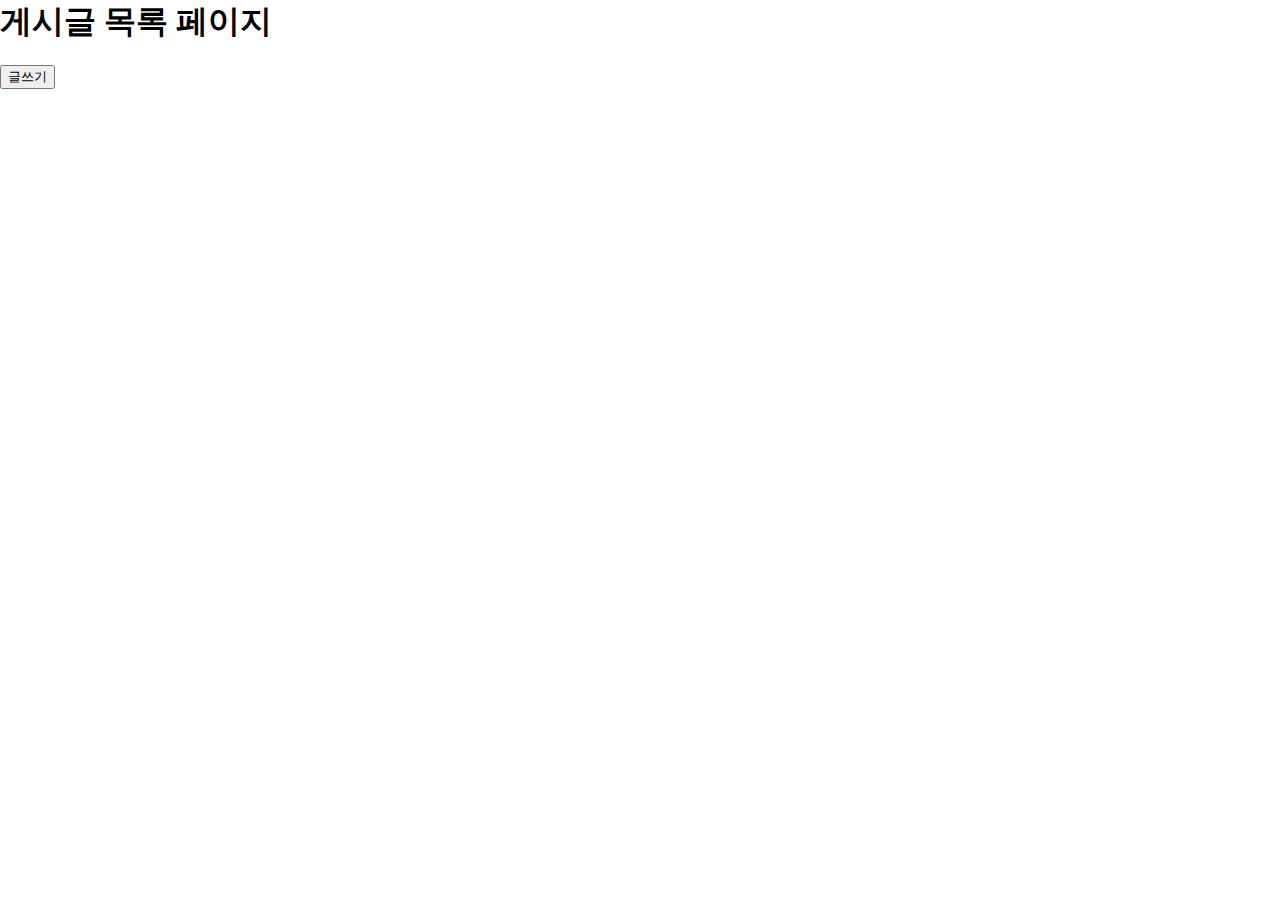
<file: miniproject/index.html>
<html>
    <head>
        <link rel="stylesheet" href="style.css">
    </head>
    <body>
        <h1>게시글 목록 페이지</h1>
        <div id="modal">
            <div id="item">
                <h1>write Post</h1>
                <form id="form">
                    <input id="title" name="title" placeholder="title"><br>
                    <input id="content" name="content" placeholder="content"><br>
                    <input id="cetegory" name="category" placeholder="category">
                    <input type="file" name="image">
                </form>
                <button onclick="submitPost()">작성하기</button>
                <button onclick="closeModal()">닫기</button>
            </div>
        </div>
        <button onclick="showModal()">글쓰기</button>
        <div id="container">

        </div>
    </body>
    <script src="script.js"></script>
</html>
</file>
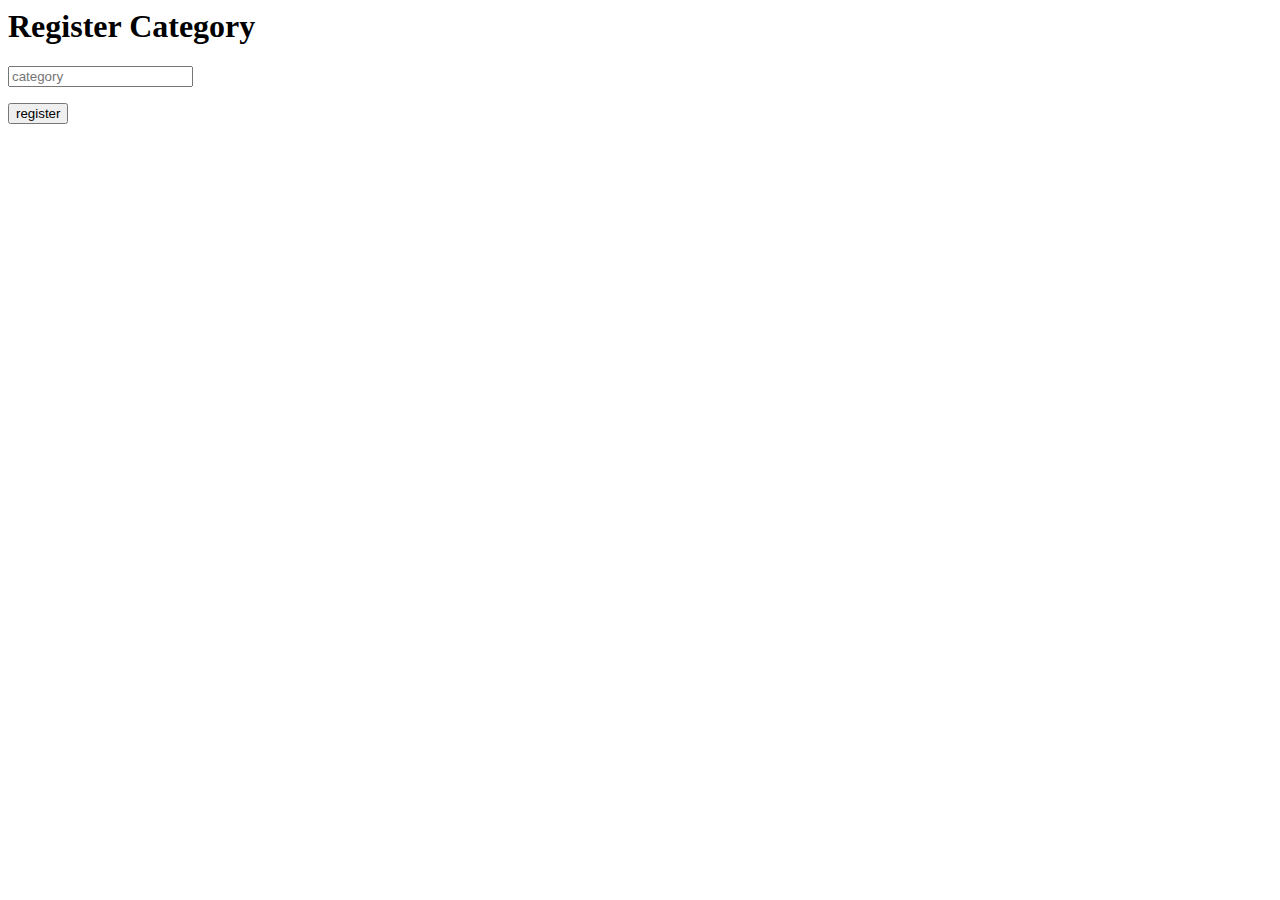
<file: miniproject/category/category.html>
<html>
    <head>
    </head>
    <body>
        <div>
            <h1>Register Category</h1>
            <form id="form">
            <input id="cate" placeholder="category" name="cate"><br>
            </form>
            <button onclick="submitCategory()">register</button>
        </div>
    </body>
    <script src="category.js"></script>
</html>
</file>
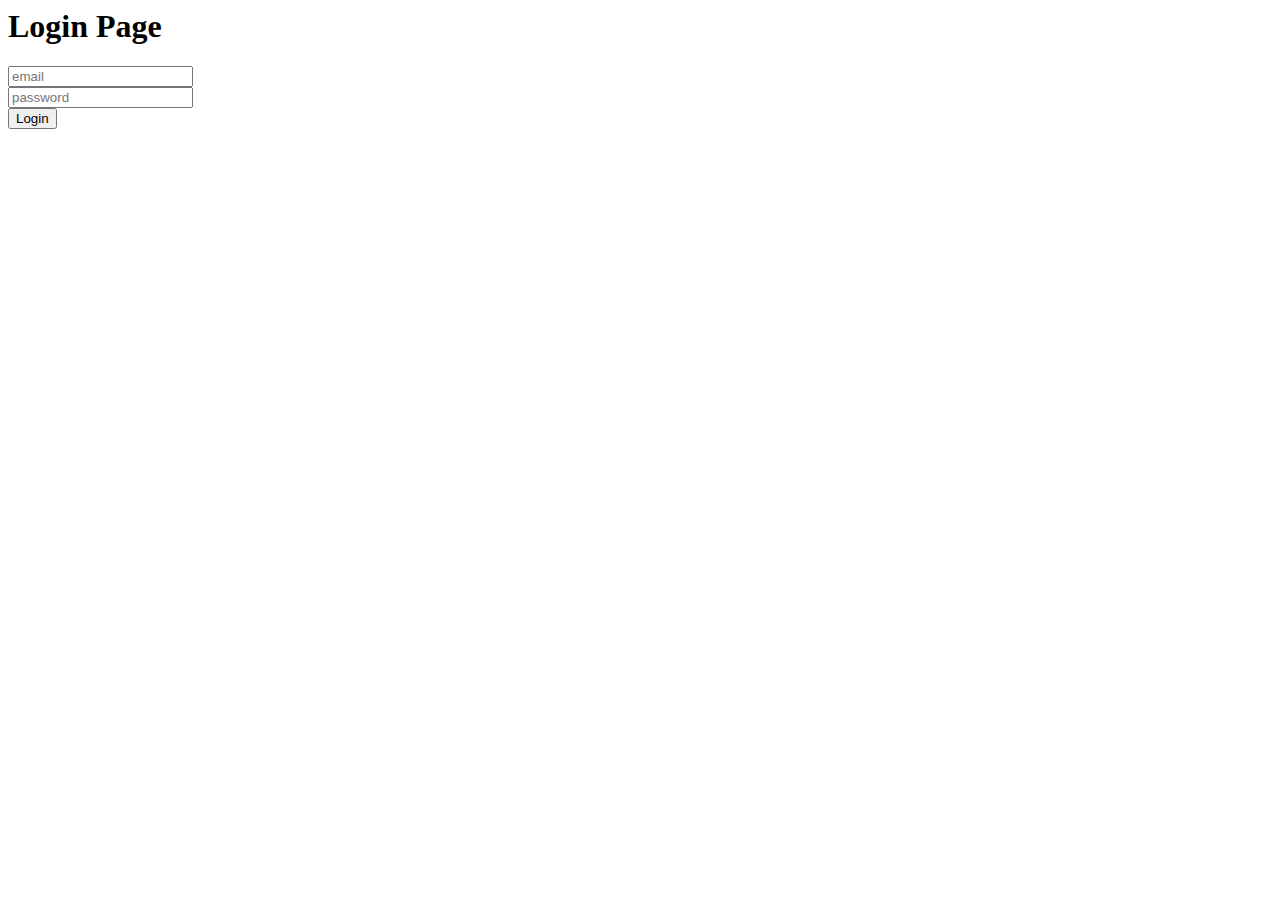
<file: miniproject/login/login.html>
<html>
    <head>
    </head>
    <body>
        <div>
            <h1>Login Page</h1>
            <input id="email" placeholder="email"><br>
            <input id="pw" type="password" placeholder="password"><br>
            <button onclick="submitLogin()">Login</button>
        </div>
    </body>
    <script src="login.js"></script>
</html>
</file>
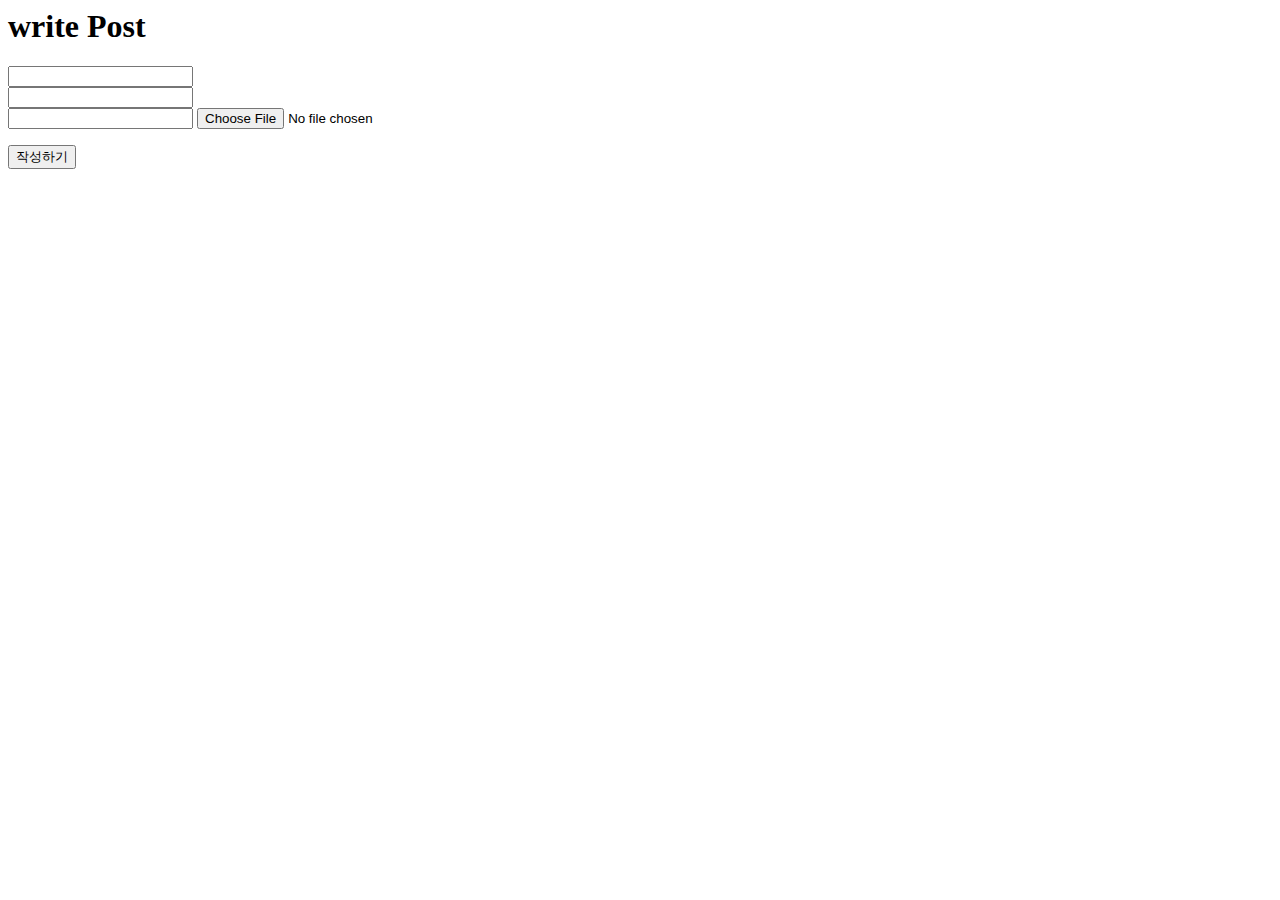
<file: miniproject/post/writePost.html>
<html>
    <head>

    </head>
    <body>
        <div>
            <h1>write Post</h1>
            <form id="form">
                <input id="title" name="title"><br>
                <input id="content" name="content"><br>
                <input id="cetegory" name="category">
                <input type="file" name="image">
            </form>
            <button onclick="submitPost()">작성하기</button>
        </div>
    </body>
    <script src="writePost.js"></script>
</html>
</file>
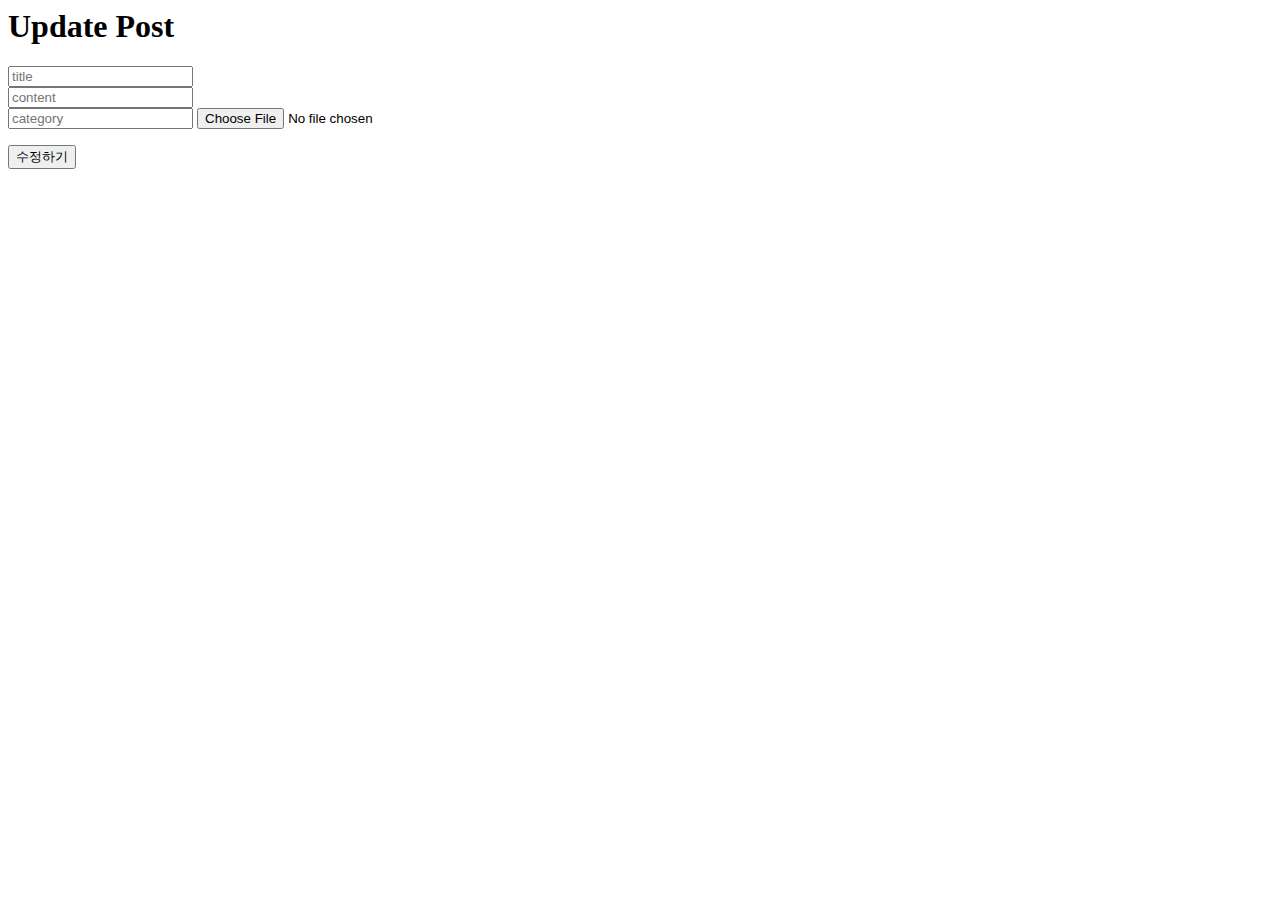
<file: miniproject/put/put.html>
<html>
<body>
<div id="item">
    <h1>Update Post</h1>
    <form id="form">
        <input id="title" name="title" placeholder="title"><br>
        <input id="content" name="content" placeholder="content"><br>
        <input id="cetegory" name="category" placeholder="category">
        <input id="image" type="file" name="image">
    </form>
    <button onclick="submitPost(event)">수정하기</button>
</div>
</body>
<script src="put.js"></script>
</html>
</file>
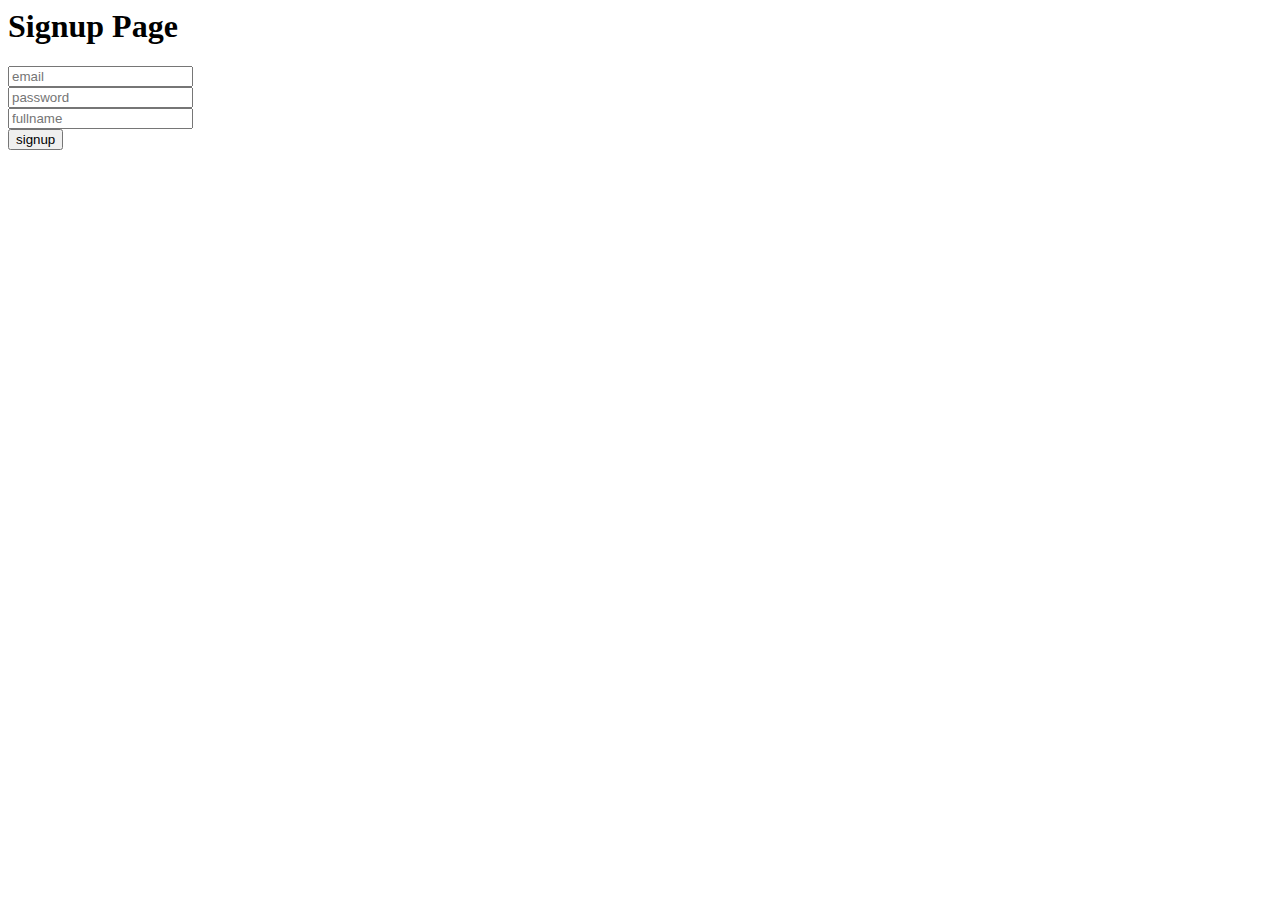
<file: miniproject/signup/signup.html>
<html>
    <head>

    </head>
    <body>
        <div>
            <h1>Signup Page</h1>
            <input id="email" placeholder="email"><br>
            <input id="pw" type="password" placeholder="password"><br>
            <input id="name" placeholder="fullname"><br>
            <button onclick="submitRegister()">signup</button>
        </div>
    </body>
    <script src="signup.js"></script>
</html>
</file>
<file: miniproject/style.css>
body {
    margin: 0;
}

@keyframes fadein {
    from {opacity: 0;}
    to {opacity: 1;}
}

@keyframes fadeout {
    from {opacity: 1;}
    to {opacity: 0;}
}

#modal {
    width: 100vw;
    height: 100vh;
    position: absolute;
    display: none;
    justify-content: center;
    align-items: center;
    background-color: rgba(0, 0, 0, .5);
}

#item {
    width: 400px;
    height: 400px;
    background-color: lightblue;
    display: flex;
    justify-content: center;
    align-items: center;
    flex-direction: column;
    border-radius: 10px;
}
</file>
